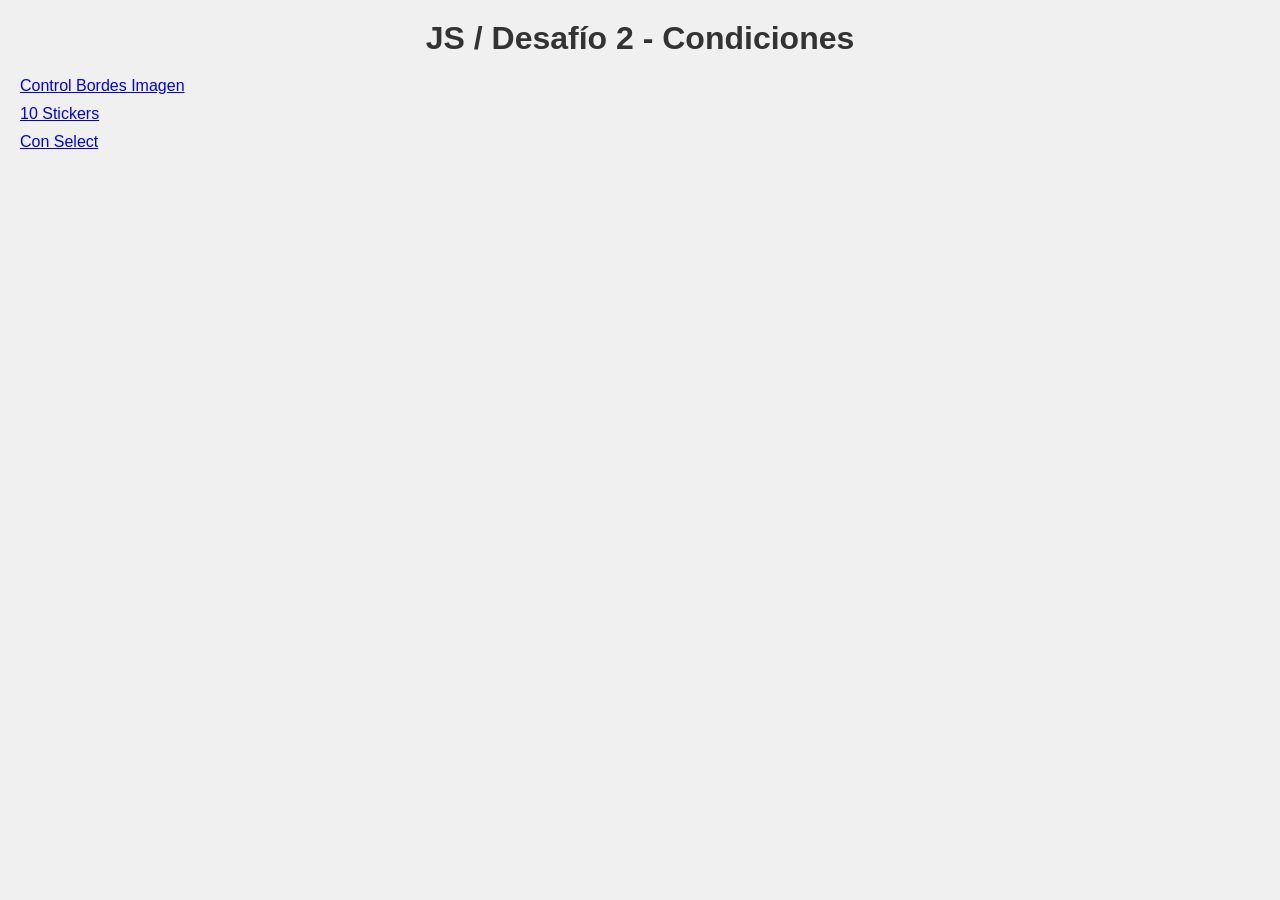
<file: index.html>
<!DOCTYPE html>
<html lang="es">
<head>
  <meta charset="UTF-8">
  <meta name="viewport" content="width=device-width, initial-scale=1.0">
  <title>Página con tres enlaces</title>
    <link rel="stylesheet" href="assets/css/styles.css">
</head>
<body>

  <h1>JS / Desafío 2 - Condiciones</h1>

  <ul>
    <li><a href="controlbordes.html" target="_blank">Control Bordes Imagen</a></li>
    <li><a href="stickers.html" target="_blank">10 Stickers</a></li>
    <li><a href="opcionselect.html" target="_blank">Con Select</a></li>
  </ul>

</body>
</html>
</file>
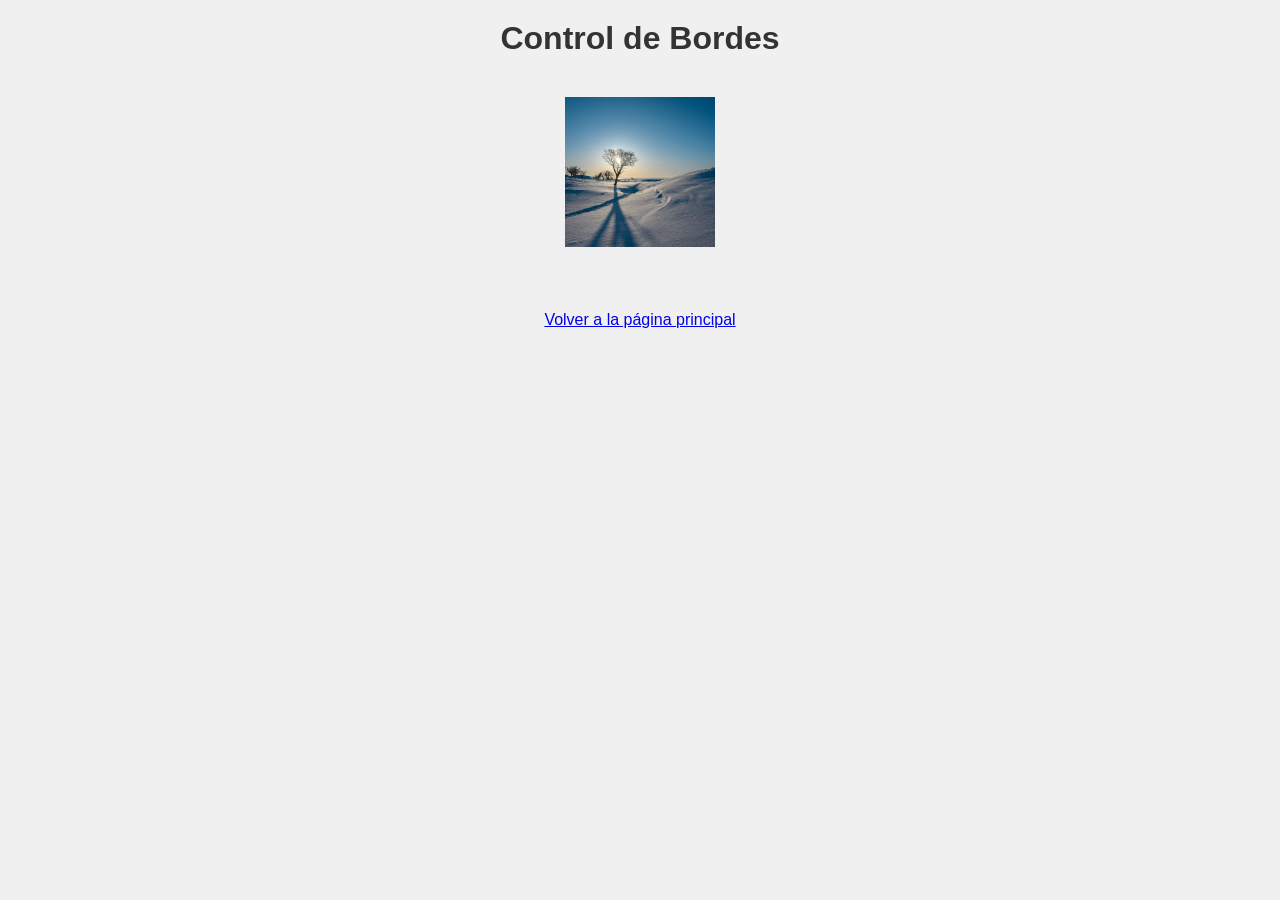
<file: controlbordes.html>
<!DOCTYPE html>
<html lang="en">
<head>
    <meta charset="UTF-8">
    <meta name="viewport" content="width=device-width, initial-scale=1.0">
    <title>Bordes</title>
    <link rel="stylesheet" href="assets/css/styles.css">
</head>
<body>
     <Div class="contenedor-principal">       
            <h1>Control de Bordes</h1>
            
            <Div id="container">

                <img width="200" style="border: none;" src="assets/img/pen_ash-snow-10134653_1280.jpg" alt="" id="imgBordes"
                    onclick="
                        let imagen = document.querySelector('#imgBordes')
                        if(imagen.style.border == 'none'){
                            imagen.style.border = '2px solid red'
                        }else{
                            imagen.style.border = 'none'
                            imagen.style.borderRadius = '0%'
                        }
                    "
                >
            </Div>

            <div>
                    <footer style="margin-top: 40px;">
                        <a href="index.html">Volver a la página principal</a>
                    </footer>

            </div>
    </Div>        
</body>
</html>
</file>
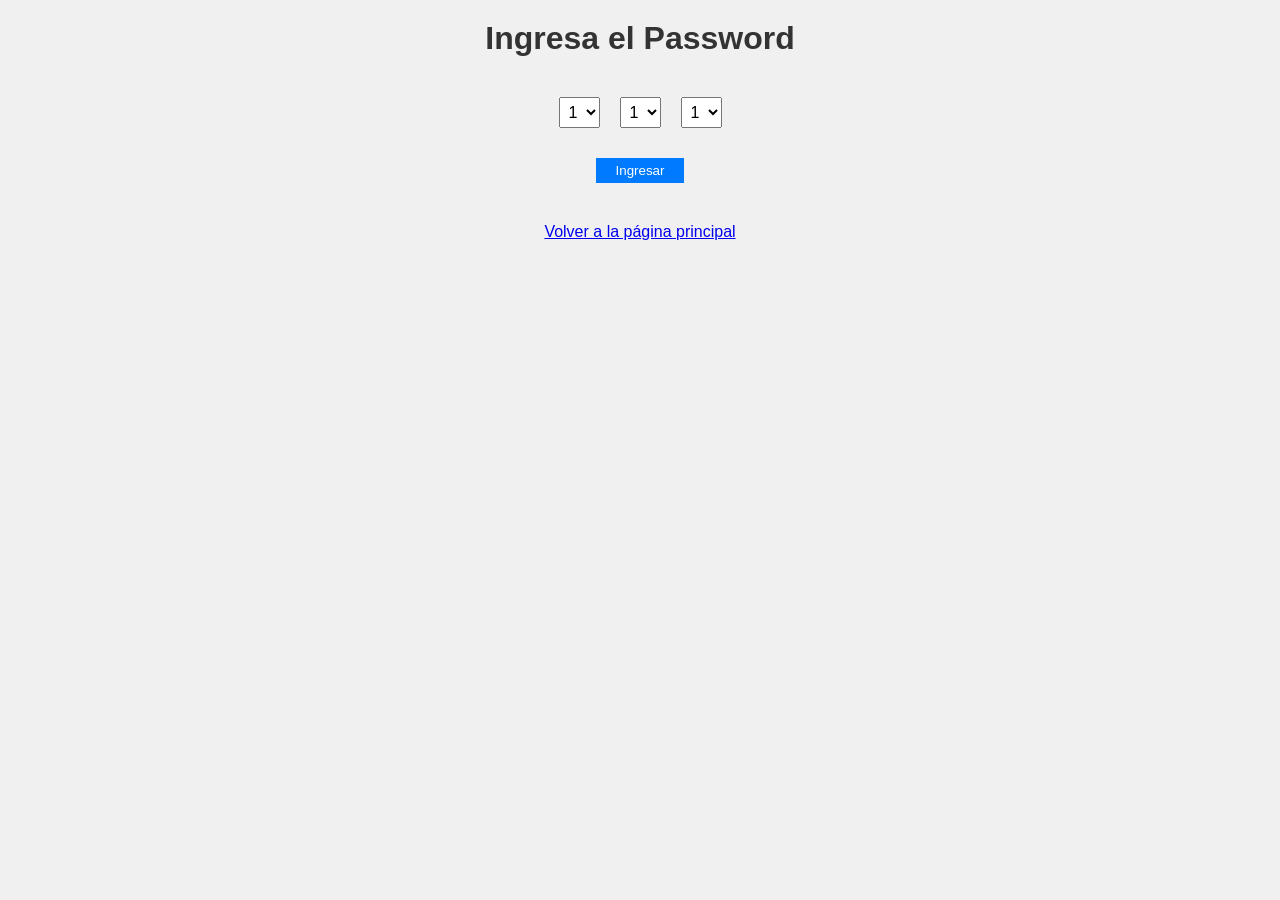
<file: opcionselect.html>
<!DOCTYPE html>
<html lang="es">
<head>
  <meta charset="UTF-8">
  <meta name="viewport" content="width=device-width, initial-scale=1.0">
  <title>Validación de Password</title>
  <link rel="stylesheet" href="assets/css/styles.css">
</head>
<body>

  <h1>Ingresa el Password</h1>

<div class="contenedor-pass">
  <div class="contenedor-sel">
    <select id="d1">
      <option value="1">1</option>
      <option value="2">2</option>
      <option value="3">3</option>
      <option value="4">4</option>
      <option value="5">5</option>
      <option value="6">6</option>
      <option value="7">7</option>
      <option value="8">8</option>
      <option value="9">9</option>
    </select>

    <select id="d2">
      <option value="1">1</option>
      <option value="2">2</option>
      <option value="3">3</option>
      <option value="4">4</option>
      <option value="5">5</option>
      <option value="6">6</option>
      <option value="7">7</option>
      <option value="8">8</option>
      <option value="9">9</option>
    </select>

    <select id="d3">
      <option value="1">1</option>
      <option value="2">2</option>
      <option value="3">3</option>
      <option value="4">4</option>
      <option value="5">5</option>
      <option value="6">6</option>
      <option value="7">7</option>
      <option value="8">8</option>
      <option value="9">9</option>
    </select>
  </div>


  <button id="ingresar">Ingresar</button>

  <p id="resultado"></p>
</div>


  <div>
        <footer style="margin-top: 40px;">
            <a href="index.html">Volver a la página principal</a>
        </footer>

  </div>


  <script>
    const boton = document.querySelector('#ingresar');
    const resultado = document.querySelector('#resultado');

    boton.addEventListener('click', () => {
      const d1 = document.querySelector('#d1').value;
      const d2 = document.querySelector('#d2').value;
      const d3 = document.querySelector('#d3').value;

      const password = d1 + d2 + d3;

      if (password === "911") {
        resultado.textContent = "password 1 correcto";
      } else if (password === "714") {
        resultado.textContent = "password 2 correcto";
      } else {
        resultado.textContent = "password incorrecto";
      }
    });
  </script>

</body>
</html>
</file>
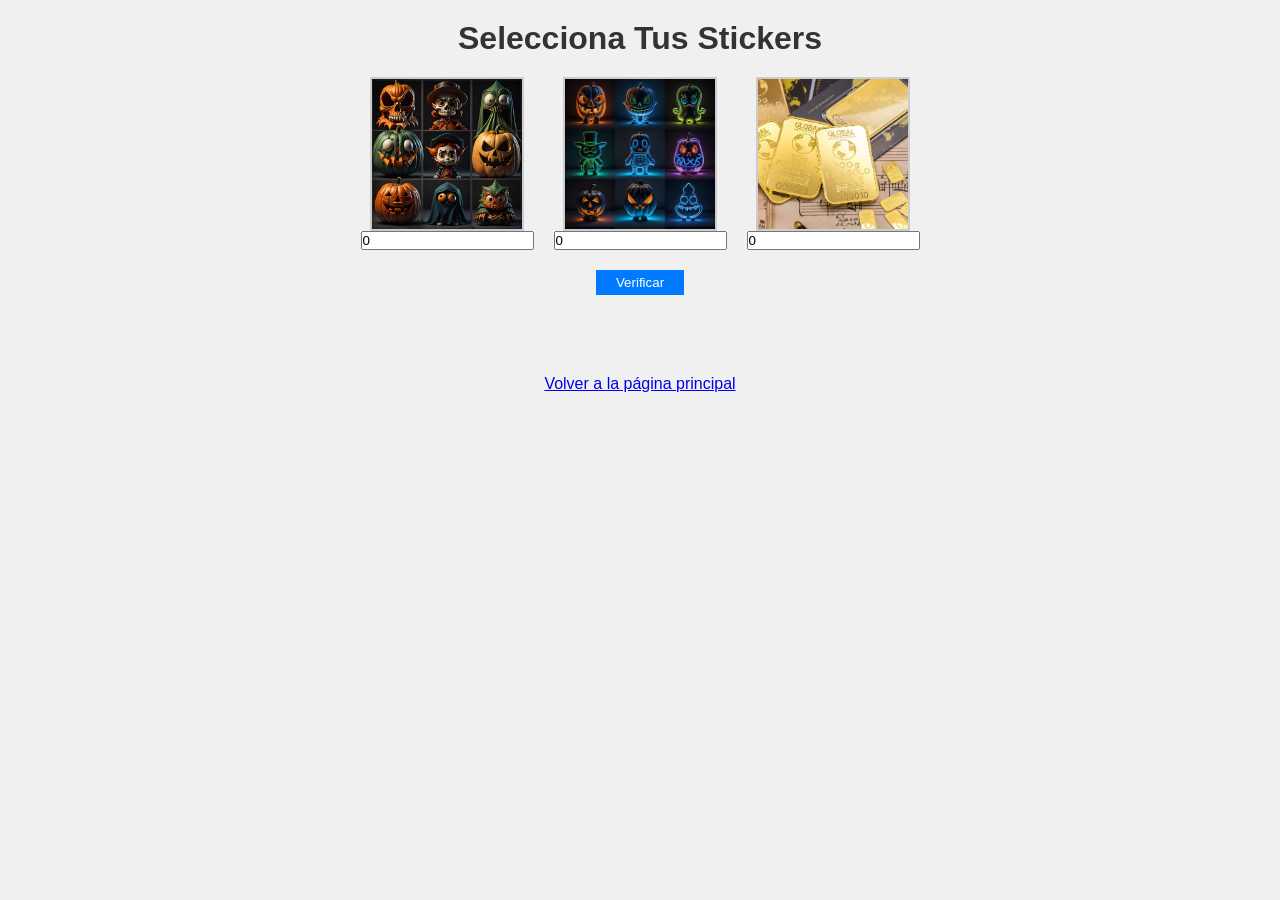
<file: stickers.html>
<!DOCTYPE html>
<html lang="es">
<head>
  <meta charset="UTF-8">
  <meta name="viewport" content="width=device-width, initial-scale=1.0">
  <title>Pedido de Stickers</title>
  <link rel="stylesheet" href="assets/css/styles.css">
</head>
<body>

  <h1>Selecciona Tus Stickers</h1>

  <div class="contenedor-principal">
        <div class="contenedor">
          <div class="item">
            <img src="assets/img/kaleddis-halloween-8279811_1920.jpg" alt="Sticker 1">
            <input type="number" id="s1" min="0" value="0">
          </div>

          <div class="item">
            <img src="assets/img/kaleddis-halloween-8279814_1280.jpg" alt="Sticker 2">
            <input type="number" id="s2" min="0" value="0">
          </div>

          <div class="item">
            <img src="assets/img/stocksnap-gold-2585714_1280.jpg" alt="Sticker 3">
            <input type="number" id="s3" min="0" value="0">
          </div>
        </div>

          <button id="verificar">Verificar</button>

          <p id="resultado"></p>


        <div>
            <footer style="margin-top: 40px;">
                <a href="index.html">Volver a la página principal</a>
            </footer>
        </div>
  </div>
  <script>
    const boton = document.querySelector('#verificar');
    const resultado = document.querySelector('#resultado');

    boton.addEventListener('click', () => {
      const n1 = Number(document.querySelector('#s1').value);
      const n2 = Number(document.querySelector('#s2').value);
      const n3 = Number(document.querySelector('#s3').value);

      const total = n1 + n2 + n3;

      if (total <= 10) {
        resultado.textContent = `Llevas ${total} stickers`;
      } else {
        resultado.textContent = "Llevas demasiados stickers";
      }
    });
  </script>



</body>
</html>
</file>
<file: assets/css/styles.css>
* {
    margin: 0;
    padding: 0;
}

body {
    font-family: Arial, sans-serif;
    background-color: #f0f0f0;
    padding: 20px;
}   

/* Estilos para index.html */
h1 {
    color: #333;
    margin-bottom: 20px;
    text-align: center;
}   

ul {
    list-style-type: none;
}

li {
    margin-bottom: 10px;
}

/* Estilos para stickers.html */
.contenedor {
    display: flex;
    gap: 20px;
}

.item {
    display: flex;
    flex-direction: column;
    align-items: center;
}

img {
    width: 150px;
    height: 150px;
    object-fit: cover;
    border: 2px solid #ccc;
}

.resultado {
    margin-top: 20px;
}

button {
    padding: 5px 20px;
    background-color: #007BFF;
    color: white;
    border: none;
    cursor: pointer;
    gap: 10px;
}


.contenedor-sel {
    display: flex;
    flex-direction: row;
    gap: 20px;
    margin-bottom: 30px;  /* Separación entre el select y el botón */
}



select {
    font-size: 16px;
    padding: 5px;
}

.contenedor-pass {
    display: flex;
    flex-direction: column;
    align-items: center;   /* centra selects, botón y párrafo */
    margin-top: 40px;
}

footer {
    text-align: center;
    margin-top: 40px;
}


.contenedor-principal {
    display: flex;
    flex-direction: column;
    align-items: center;
    gap: 20px;
}
</file>
